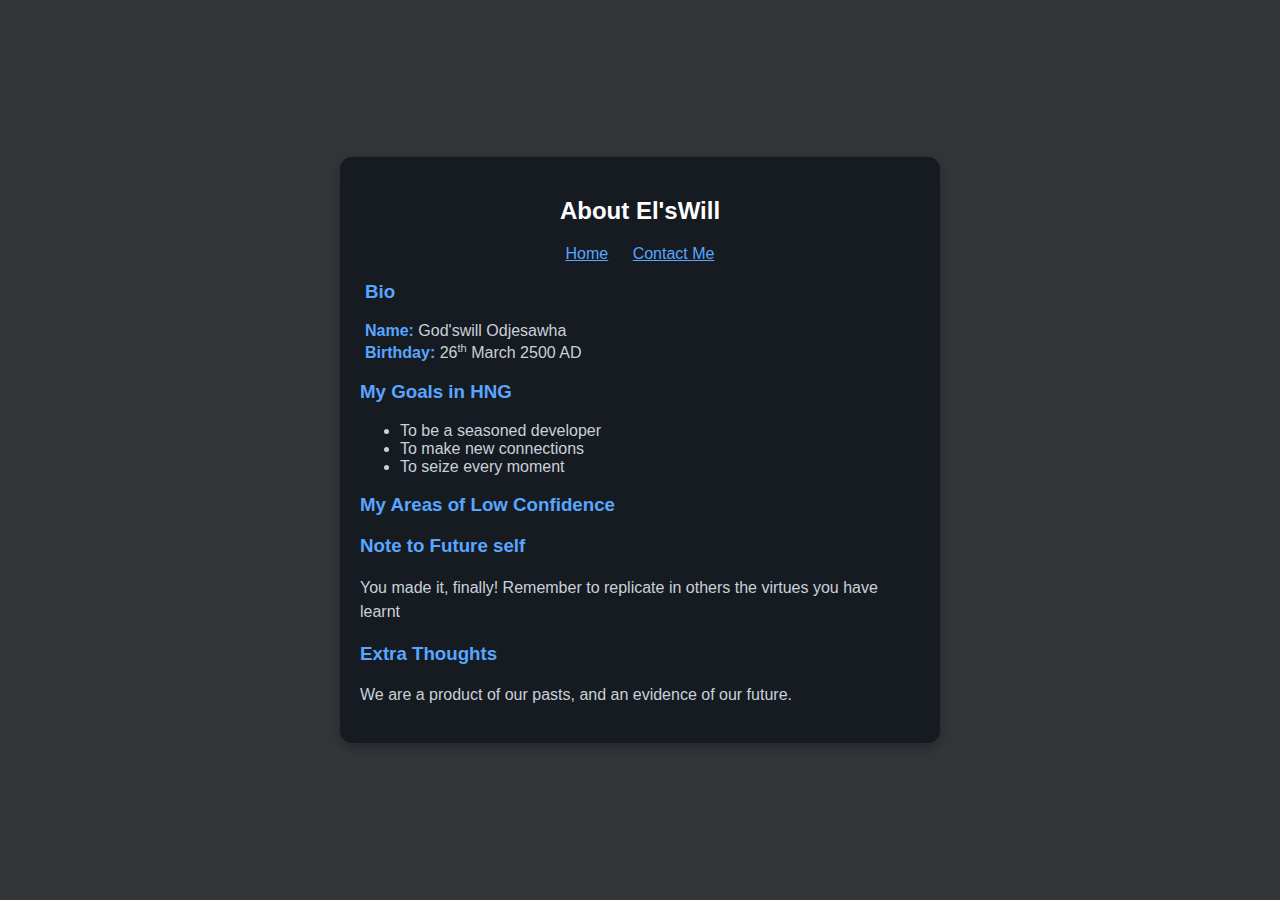
<file: about-me.html>
<!DOCTYPE html>
<html lang="en">
<head>
  <meta charset="UTF-8" />
  <meta name="viewport" content="width=device-width, initial-scale=1.0" />
  <title>Uncle Goki - About Me</title>
  <link rel="stylesheet" href="style.css" />
</head>
<body>
    <main data-testid="test-about-page">
        <article data-testid="test-profile-card" class="card">
            <section data-testid="test-about-me">
              <header id="heading">
                <h2 data-testid="test-profile-heading" class="heading">About El'sWill</h2>
               <nav data-testid="test-about-nav" class="nav">
                    <a href="./index.html">Home</a>
                    <a href="./contact-me.html">Contact Me</a>
               </nav>
              </header>

                <div data-testid="test-about-bio" id="bio">
                    <h3>Bio</h3>
                    <div>
                        <label for="name">Name: </label>
                        <output id="name">God'swill Odjesawha</output>
                    </div>
                    <div>
                        <label for="birthday">Birthday: </label>
                        <output id="birthday">26<sup><small>th</small></sup> March 2500 AD</output>
                    </div>
                </div>

                <div data-testid="test-about-goals" id="goals">
                    <h3>My Goals in HNG</h3>
                    <ul>
                        <li>To be a seasoned developer</li>
                        <li>To make new connections</li>
                        <li>To seize every moment</li>
                    </ul>
                </div>

                <div data-testid="test-about-confidence" id="confidence">
                    <h3>My Areas of Low Confidence</h3>
                    <ul>

                    </ul>
                </div>

                <div data-testid="test-about-future" id="future">
                    <h3>Note to Future self</h3>
                   <p>
                       You made it, finally! Remember to replicate in others the virtues you have learnt
                   </p>
                </div>

                <div data-testid="test-about-extra" id="extra">
                    <h3>Extra Thoughts</h3>
                    <p>
                        We are a product of our pasts, and an evidence of our future.
                    </p>
                </div>

          </section>

        </article>
    </main>

  <script src="myScript.js"></script>
</body>
</html>
</file>
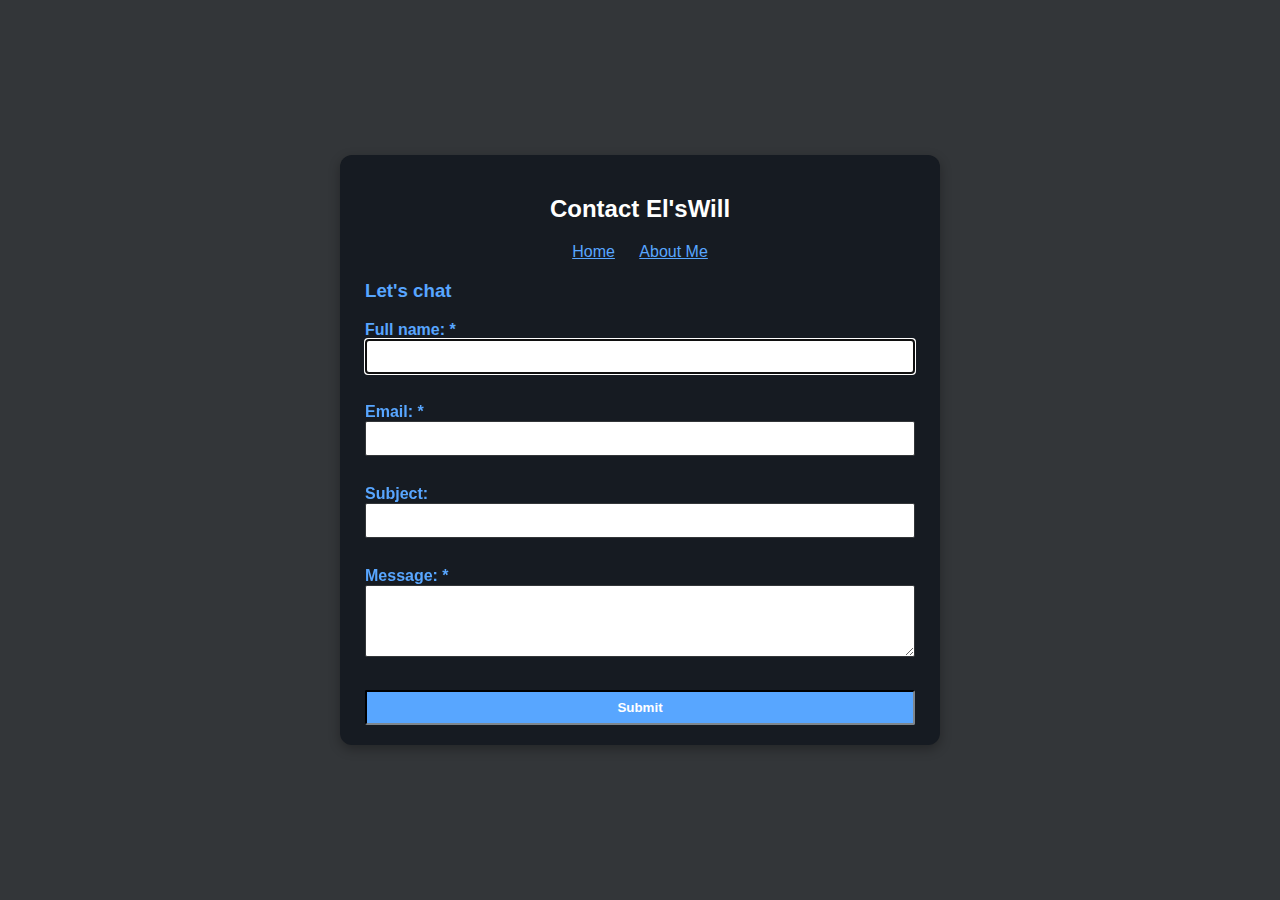
<file: contact-me.html>
<!DOCTYPE html>
<html lang="en">
<head>
  <meta charset="UTF-8" />
  <meta name="viewport" content="width=device-width, initial-scale=1.0" />
  <title>Uncle Goki | Contact Me</title>
  <link rel="stylesheet" href="style.css" />
</head>
<body>
    <main data-testid="test-contact-page">
        <article data-testid="test-contact-card" class="card">
            <section data-testid="test-contact-me">
              <header id="heading">
                <h2 data-testid="test-contact-heading" class="heading">Contact El'sWill</h2>
                <nav data-testid="test-contact-nav" class="nav">
                    <a href="./index.html">Home</a>
                    <a href="./about-me.html">About Me</a>
                </nav>
              </header>

              <div data-testid="test-contact-me" id="bio">
                    <h3>Let's chat</h3>
                  <form action="">
                    <div data-testid="test-contact-name">
                        <label for="fullname">Full name: *</label>
                        <input type="text" name="fullname" id="fullname" autofocus required/>
                        <span class="error" id="error-fullname" data-testid="test-contact-error-name" aria-describedby="fullname"> </span>
                    </div>
                    <div data-testid="test-contact-email">
                        <label for="email">Email: *</label>
                        <input type="email" name="email" id="email" required/>
                        <span class="error" id="error-email" data-testid="test-contact-error-email" aria-describedby="email">  </span>
                    </div>
                    <div data-testid="test-contact-subject">
                        <label for="subject">Subject: </label>
                        <input type="text" name="subject" id="subject" />
                        <span class="error" id="error-subject" data-testid="test-contact-error-subject" aria-describedby="subject">  </span>
                    </div>
                      <div data-testid="test-contact-message">
                        <label for="message">Message: *</label>
                          <div>
                            <textarea name="message" id="message" cols="59" rows="4" required></textarea>
                            <span class="error" id="error-message" data-testid="test-contact-error-message" aria-describedby="message">  </span>
                          </div>
                    </div>
                    <div data-testid="test-contact-submit">
                        <button type="submit" id="submit">Submit</button>
                    </div>

                  </form>

                </div>

          </section>

        </article>
    </main>

  <script>
    const form = document.querySelector("form");
    const fullname = document.getElementById("fullname");
    const fullnameError = document.getElementById("error-fullname");
    const email = document.getElementById("email");
    const emailError = document.getElementById("error-email");
    const subject = document.getElementById("subject");
    const subjectError = document.getElementById("error-subject");
    const message = document.getElementById("message");
    const messageError = document.getElementById("error-message");

    fullname.addEventListener("input", (event) => {
        if(fullname.validity.valid){
            fullnameError.textContent = 'Valid';
            fullnameError.className = 'success';
        }else{
            showFullnameError();
        }
    })

    email.addEventListener("input", (event) => {
      if (email.validity.valid) {
        emailError.textContent = ""; // Remove the message content
        emailError.textContent = "Valid"; // Write the new message content
        emailError.className = "success"; // Changes class to success
      } else {
        // If there is still an error, show the correct error
        emailError.textContent = ""
        showEmailError();
      }
    });

    message.addEventListener("input", (event) => {
        if(message.validity.valid){
            messageError.textContent = 'Valid';
            messageError.className = 'success';
        }else{
            showMessageError();
        }
    })

    form.addEventListener("submit", (event) => {
      // if the email field is invalid
      if (!email.validity.valid) {
        // display an appropriate error message
        showError();
        // prevent form submission
        event.preventDefault();
      }
    });


    function showFullnameError() {
      if (fullname.validity.valueMissing) {
        // If empty
        fullnameError.textContent = "You need to enter your name.";
      } else if (fullname.validity.typeMismatch) {
        // If it's not an email address,
        fullnameError.textContent = "Entered value needs to be a text.";
      }
      // Add the `active` class
      fullnameError.className = "error active";
      }

      function showEmailError() {
      if (email.validity.valueMissing) {
        // If empty
        emailError.textContent = "You need to enter an email address.";
      } else if (email.validity.typeMismatch) {
        // If it's not an email address,
        emailError.textContent = "Entered value needs to be an email address.";
      }
      // Add the `active` class
      emailError.className = "error active";
      }

      function showMessageError() {
      if (message.validity.valueMissing) {
        // If empty
        messageError.textContent = "You need to enter your name.";
      } else if (message.validity.typeMismatch) {
        // If it's not an email address,
        messageError.textContent = "Entered value needs to be a text.";
      }
      // Add the `active` class
      messageError.className = "error active";
      }
  </script>
</body>
</html>
</file>
<file: style.css>
* {
  box-sizing: border-box;
}

body {
  font-family: 'Segoe UI', Tahoma, sans-serif;
  margin: 0;
  padding: 20px;
  background: #333639;
  color: #c9d1d9;
  display: flex;
  justify-content: center;
  align-items: center;
  min-height: 100vh;
}


.nav a{
    color: #58a6ff;;
    margin: 0 5px;
    padding: 3px 5px;
}

.nav a:hover{
    color: white;
    border: 1px solid gray;
    background-color: grey;
    text-decoration: none;
    border-radius: 3px;
}

.card {
  display: flex;
  flex-direction: column;
  background: #161b22;
  border-radius: 12px;
  overflow: hidden;
  max-width: 600px;
  min-width: 600px;
  width: 100%;
  max-height: 90vh;
  overflow-y: auto;
  padding: 20px;
  box-shadow: 0 4px 12px rgba(0,0,0,0.3);
}

#avatar {
  display: flex;
  justify-content: center;
  align-items: center;
  margin-bottom: 16px;
}

#avatar img {
  width: 150px;
  height: 150px;
  border-radius: 5%;
  border: 3px solid #58a6ff;
}

.profile-content {
    display: flex;
    flex-direction: column;
    gap: 1rem;
}
/* .profile-content h3 {
    text-align: left;
} */

header h2 {
  font-size: 1.5rem;
  color: #fff;
  text-align: center;
}

p {
  line-height: 1.5;
  text-align: center;
}

.timestamp {
  font-size: 0.9rem;
  text-align: center;
  color: #8b949e;
}

.social-links ul {
  display: flex;
  justify-content: center;
  gap: 1rem;
  list-style: none;
  padding: 0;
}

.social-links a {
  color: #58a6ff;
  text-decoration: none;
}

.social-links a:hover,
.social-links a:focus {
  text-decoration: underline;
  outline: none;
}

.list-section {
  text-align: center;
}

.list-section ul {
  list-style: none;
  padding: 0;
  margin: 0.5rem 0;
}

.list-section li {
  background: #21262d;
  margin: 0.3rem auto;
  padding: 8px 12px;
  border-radius: 6px;
  display: inline-block;
}

/* about-me.html */
.heading {
    text-align: center;
}

#heading{
    text-align: center;
    position: sticky;
    top: 5px;
    background: #161b22;
}

section > div > h3{
    color: #58a6ff;
}

#bio{
    padding: 0 5px;
}

label{
    color: #58a6ff;
    font-weight: bold;
    display: inline-block;
}
/* about-me.html */
/* contact-me.html */
form{
    display: flex;
    flex-direction: column;
    gap: 10px;
}
input, textarea, button{
    /*width: calc(100% - 15% - 10px); */
    width: 100%;
    min-height: 35px;
    border-radius: 2px;
    border: 1px solid #333639;
    padding: 5px 10px;
    color: #333639
}

form div span{
    display: inline-block;
    height: 15px;
    font-size: 12px;
    letter-spacing: 1.5px;
}

.error{
    color: #f00;
}

.success{
    color: #0f0;
}

button{
    color: #fff;
    font-weight: bold;
    background-color: #58a6ff;
    border: inset 2px #333639;
 }

 button:hover{
    color: #58a6ff;
    background-color: #fff;
    border: outset 2px #333639;
 }

/* contact-me.html */

@media (min-width: 700px) {
  .profile-card {
    flex-direction: row;
    align-items: flex-start;
  }

  #avatar {
    margin-right: 20px;
  }

  .profile-content {
    align-items: flex-start;
    text-align: left;
  }

  .profile-content h3 {
    text-align: left;
  }

  header h2, p, .timestamp {
    text-align: left;
  }
}
</file>
